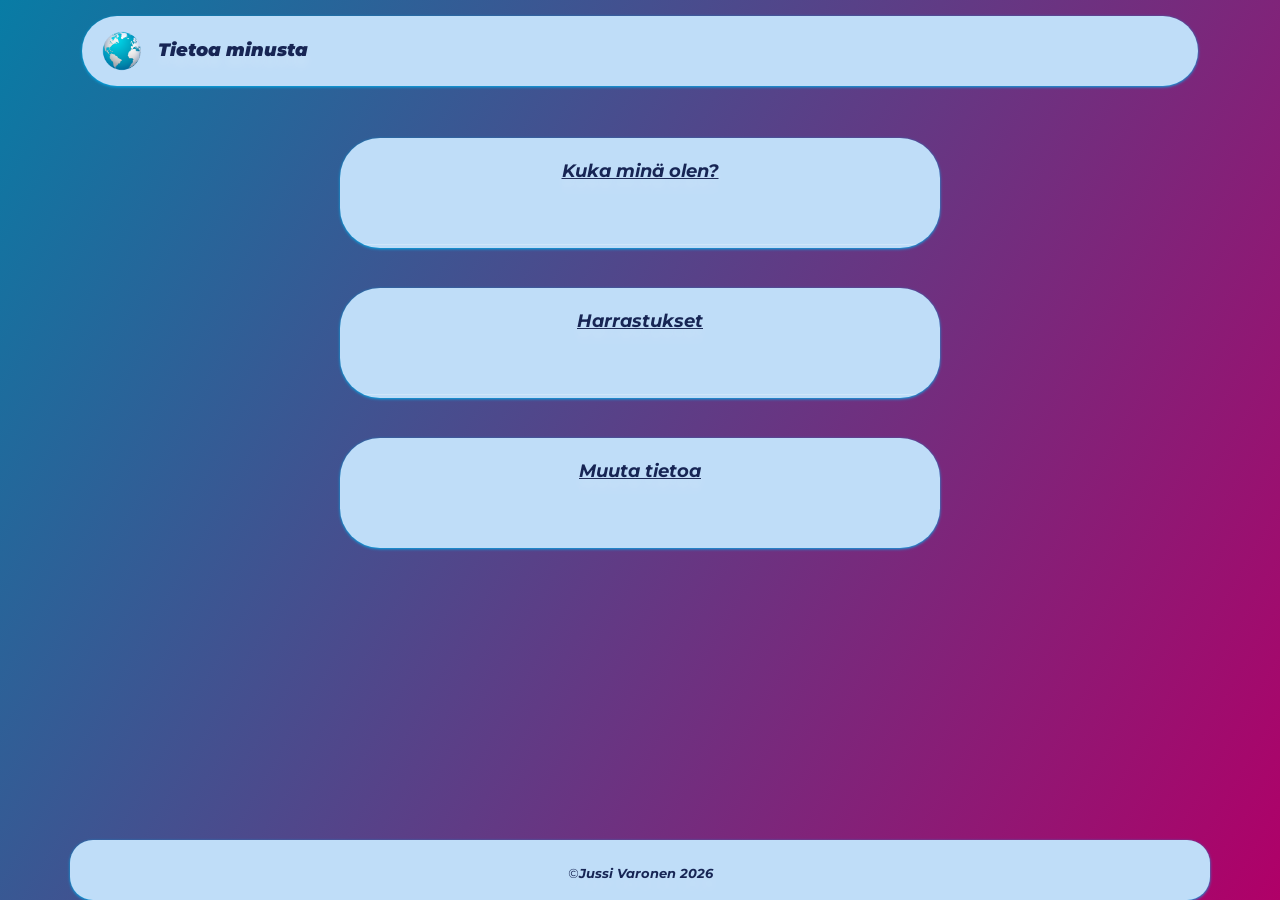
<file: index.html>
<!DOCTYPE html>
<html lang="fi">
<head>
    <meta charset="UTF-8">
    <meta name="viewport" content="width=device-width, initial-scale=1.0">
    <title>Tietoa minusta</title>

    <link rel="stylesheet" href="bootstrap.min.css">
    <link rel="stylesheet" href="style.css">
</head>
<body>

    <main class="container py-3">
    <header>

        <nav class="tietoa">
            <img src="maapallo.png" alt="logo">
            <a href="index.html"><b><strong>Tietoa minusta</strong></b></a>
        </nav>
        </header>
    </main>





    <main class="container py-3">



<div class="laatikot">


    <div class="laatikko1">
        <p class="otsikot"><strong>Kuka minä olen?</strong></p>
        <br>
        <hr>
        <div class="teksti">
            <p>Olen Jussi Varonen, 17-vuotias poika Mikkelistä. Opiskelen koulussa ohjelmistokehittäjäksi.
                 Olen aika rauhallinen tyyppi ja tykkään viettää vapaa-aikaa omissa oloissani.
                  Tällä hetkellä ohjelmointi on enemmän osa koulua kuin harrastus.
                  <br>
                  <p>Opintojeni aikana olen opetellut muun muassa HTML:n,
                     CSS:n ja Bootstrapin käyttöä sekä verkkosivujen responsiivista suunnittelua.</p>
</p>
        </div>
    </div>


    <div class="laatikko2">
        <p class="otsikot"><strong>Harrastukset</strong></p>
        <br>
        <hr>
        <div class="teksti">
            <p>Vapaa-ajalla tykkään viettää aikaa tietokoneella ja pelailla.
             Tietokoneella oleminen on yksi yleisimmistä tavoista, joilla vietän vapaa-aikaani.
              Lisäksi tykkään muutenkin ottaa rennosti ja viettää aikaa kavereiden kanssa.</p>
                <p class="teksti">
                    Olen myös erittäin hyvä GeoGuessrissä, ja pidän pelissä erityisesti siitä,
                 että siinä pääsee testaamaan omaa maailman tuntemustaan ja tarkkaavaisuuttaan.
                  Olen pelannut sitä paljon ja kehittynyt siinä ajan myötä yhdeksi Suomen parhaimmaksi.
                </p>

        </div>
        <img src="geoguessr.jpg" alt="geoguessr">
    </div>




        <div class="laatikko3">
        <p class="otsikot"><strong>Muuta tietoa</strong></p>
        <br>
        <p> </p>
        <hr>
        <div class="teksti">
            <p>
    Olen syntynyt Mikkelissä 27. maaliskuuta vuonna 2009.
    Peruskoulussa lempikouluaineitani olivat muun muassa musiikki ja liikunta.
    Tällä hetkellä opiskelen toista vuotta ohjelmistokehittäjäksi.
    <p> </p>
     Olen luonteeltani melko rauhallinen ja
        tulen yleensä hyvin toimeen erilaisten ihmisten kanssa.
    <p> </p>
       En vielä tarkalleen tiedä, mitä haluan
        tulevaisuudessa tehdä, mutta tällä hetkellä keskityn
         opiskeluun ja siihen, että saan koulun vedettyä
          kunnialla maaliin.⭐

            </p>
        </div>
    </div>



</div>






    </main>



    <footer class="container py-4">
        <p>&copy;<b>Jussi Varonen 2026</b></p>
    </footer>




    <script src="bootstrap.bundle.min.js"></script>

</body>
</html>
</file>
<file: style.css>
@import url('https://fonts.googleapis.com/css2?family=Caacupe+One&family=Comic+Neue:ital,wght@0,300;0,400;0,700;1,300;1,400;1,700&family=Inter:ital,opsz,wght@0,14..32,100..900;1,14..32,100..900&family=Knewave&family=Lato:ital,wght@0,100;0,300;0,400;0,700;0,900;1,100;1,300;1,400;1,700;1,900&family=Luckiest+Guy&family=Montserrat:ital,wght@0,100..900;1,100..900&family=Oi&family=Outfit:wght@100..900&family=Rubik+Spray+Paint&display=swap');

body {
font-family: "Montserrat", sans-serif;
color: white;
min-height: 100vh;
display: flex;
flex-direction: column;
text-shadow: 0 10px 10px rgba(255,255,255,0.15);
font-style: italic;
font-size: .8em;


background:
    linear-gradient(120deg, #087ca5, #b00068);
background-attachment: fixed;


}

header {
padding-top: 30px;
background-color: white;
margin: 0;
width: 100%;
background-color: rgb(191, 221, 248);
border: 1px transparent white;
border-radius: 40px;
border-color: rgb(252, 20, 128);
box-shadow: 0 1px 3px rgb(2, 172, 235);
text-align: center;
height: 70px;
padding: 15px 20px;
}

footer {
font-size: 1em;
color: #172554;
background-color: rgb(191, 221, 248);
text-align: center;
border: 1px transparent white;
border-color: rgb(252, 20, 128);
box-shadow: 0 1px 3px rgb(2, 172, 235);
border-radius: 23px;
border-bottom: 5px;
margin: 0;
margin-top: auto;

font-style: italic;
height: 60px;
padding: 15px 20px;


}

footer img {
height: 0px;
width: 0px;
align-self: baseline;
border: 1px transparent white;
border-color: rgb(252, 20, 128);
box-shadow: 0 1px 3px rgb(2, 172, 235);
border-radius: 23px;
border-bottom: 5px;
margin: 0;
padding: 0px;
}

header h1 {
color: red;
}

.tietoa {
display: flex;
gap: 10px;
}

.tietoa a {
color: #172554;
text-decoration: none;
font-size: 1.4em;
margin: 4px;
padding: 2px;
transition: 1s;
}

.tietoa a:hover {
margin-left: 5px;
text-decoration: underline;
transform: scale(1.1);
transition: 1s;
}

.tietoa img {
width: 40px;
height: auto;
}

.laatikot {
display: flex;
justify-content: center;
gap: 20px;
flex-wrap: wrap;
}

.laatikko1 {
margin-top: 20px;
background-color: rgb(191, 221, 248);
padding: 20px;
border: 1px transparent white;
border-radius: 40px;
width: 100%;
max-width: 600px;
box-sizing: border-box;
height: 110px;
overflow: hidden;
text-align: center;
font-size: 1.4em;
color: white;
border-color: rgb(252, 20, 128);
box-shadow: 0 1px 3px rgb(2, 172, 235);
display: flex;
flex-direction: column;
transition: 1s;
}
.laatikko1:hover {
    height: 370px;
    transition: 1s;
}

.laatikko2 {
margin-top: 20px;
background-color: rgb(191, 221, 248);
padding: 20px;
border: 1px transparent white;
border-radius: 40px;
width: 100%;
max-width: 600px;
box-sizing: border-box;
height: 110px;
overflow: hidden;
text-align: center;
font-size: 1.4em;
color: white;
border-color: rgb(252, 20, 128);
box-shadow: 0 1px 3px rgb(2, 172, 235);
display: flex;
flex-direction: column;
transition: 1s;
}

.laatikko2:hover {
height: 600px;
width: 1200px;
transition: 1s;
}

.laatikko3 {
margin-top: 20px;
background-color: rgb(191, 221, 248);
padding: 20px;
border: 1px transparent white;
border-radius: 40px;
width: 100%;
max-width: 600px;
box-sizing: border-box;
height: 110px;
overflow: hidden;
text-align: center;
font-size: 1.4em;
color: black;
border-color: rgb(255, 255, 255);
box-shadow: 0 1px 3px rgb(2, 172, 235);
display: flex;
flex-direction: column;
transition: 1s;
}

.laatikko3:hover {
height: 420px;
width: 1200px;
transition: 1s;
}

.laatikko2 img {
align-self: center;
margin-top: auto;
height: 150px;
width: 300px;
border-radius: 20px;
}

.teksti {
text-decoration: none;
font-size: 1em;
color: #172554;
font-weight: 400;
letter-spacing: 0.02em;
}

.otsikot {
text-decoration: underline;
color: #172554;
}

.sivun-taustat {
position: fixed;
top: 50%;
left: 0;
width: 100%;
transform: translateY(-40%);
display: flex;
justify-content: space-between;
z-index: 1;
}

.vasen_kuva img,
.oikea_kuva img {
width: 900px;
height: auto;
border-radius: 50px;
box-shadow: 0 2px 8px rgb(2, 172, 235);
transition: transform 0.5s ease;
}

.vasen_kuva img:hover,
.oikea_kuva img:hover {
transform: translateY(-15px);
}

.vasen_kuva {
margin-left: 20px;
}

.oikea_kuva {
margin-right: 20px;
}


@media (max-width: 768px) {


body {
    font-size: 0.8em;
    overflow-x: hidden;
}


header {
    width: 100%;
    height: auto;
    min-height: 70px;
    padding: 15px 10px;
    box-sizing: border-box;
    border-radius: 25px;
}


.tietoa {
    justify-content: center;
    align-items: center;
}


.tietoa img {
    width: 30px;
}


.tietoa a {
    font-size: 1.1em;
}




.laatikot {
    flex-direction: column;
    align-items: center;
    gap: 15px;
}


.laatikko1,
.laatikko2,
.laatikko3 {
    width: 100%;
    max-width: 100%;
    height: auto;
    min-height: 110px;
    box-sizing: border-box;
    padding: 15px;
    font-size: 1.1em;
}



.laatikko2:hover,
.laatikko3:hover {
    width: 100%;
    height: auto;
}




.laatikko2 img {
    width: 100%;
    max-width: 300px;
    height: auto;
    margin: 15px auto 0;
}




.teksti {
    font-size: 0.95em;
}




footer {
    width: 100%;
    height: auto;
    min-height: 60px;
    box-sizing:border-box;
    padding: 15px 10px;
    border-radius: 20px;
}


.sivun-taustat {
    display: none;
}

}
</file>
